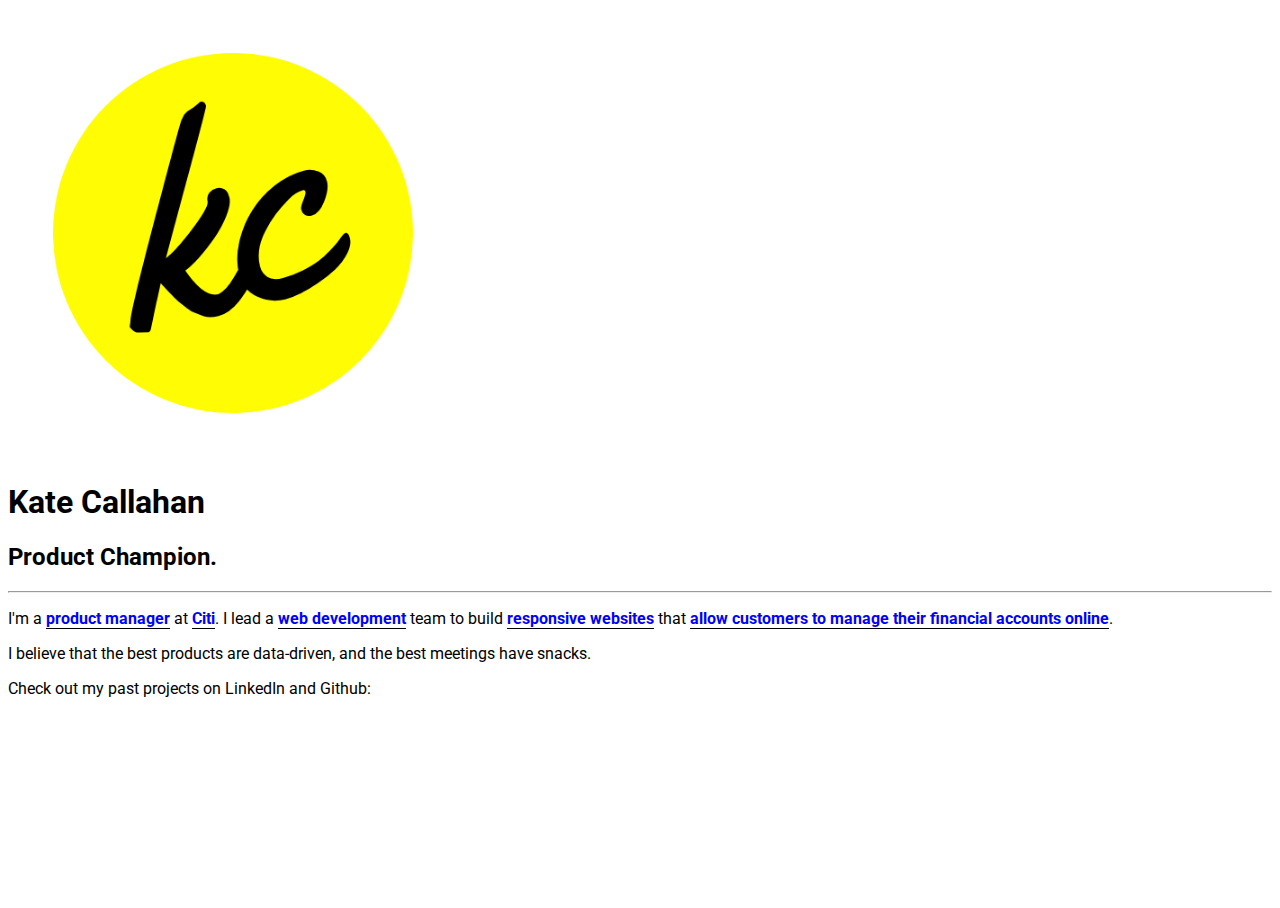
<file: index.html>
<!DOCTYPE html>
<html>
<head>
	<meta charset="utf-8">
	<meta name="viewport" content="width=device-width, initial-scale=1">

	<!-- Font Awesome -->
	<link rel="stylesheet" href="https://use.fontawesome.com/releases/v5.7.1/css/all.css" integrity="sha384-fnmOCqbTlWIlj8LyTjo7mOUStjsKC4pOpQbqyi7RrhN7udi9RwhKkMHpvLbHG9Sr" crossorigin="anonymous">

	<!-- Google Fonts -->
	<link href="https://fonts.googleapis.com/css?family=Roboto:400,700" rel="stylesheet">

	<!-- Bootstrap CSS -->
	<link rel="stylesheet" href="https://stackpath.bootstrapcdn.com/bootstrap/4.1.3/css/bootstrap.min.css" integrity="sha384-MCw98/SFnGE8fJT3GXwEOngsV7Zt27NXFoaoApmYm81iuXoPkFOJwJ8ERdknLPMO" crossorigin="anonymous">

	<!-- Custom CSS -->
	<link rel="stylesheet" type="text/css" href="style.css">


	<title>Kate Callahan</title>
</head>
<body>


<!-- 	<section class="container">
		<div class="d-flex flex-row justify-content-center align-items-center">
			<div class="logo col-lg-6">
				<img id="logo-img" src="output-onlinepngtools.png" alt="logo">
			</div>
			<div class="content col-lg-6">
				<h1>Kate Callahan</h1>
				<h2>Product Champion.</h2>
				<hr>
				<a href="https://www.linkedin.com/in/kacallahan/"><i class="fab fa-linkedin fa-3x"></i></a>
				<a href="https://github.com/katecalla"><i class="fab fa-github-square fa-3x"></i></a>
			</div>
		</div>
	</section> -->

	<section class="container h-100">
		<div class="row h-100 justify-content-center align-items-center">
			<div id="logo" class="col-md-6">
				<img id="logo-img" class="img-fluid" src="kate-logo.png" alt="logo">
			</div>
			<div id="content" class="col-md-6">
				<h1 class="display-4">Kate Callahan</h1>
				<h2>Product Champion.</h2>
				<hr>
				<p class="lead">I'm a <span>product manager</span> at <span>Citi</span>. I lead a <span>web development</span> team to build <span>responsive websites</span> that <span>allow customers to manage their financial accounts online</span>.</p>
				<p class="lead">I believe that the best products are data-driven, and the best meetings have snacks.</p>
				<p class="lead">Check out my past projects on LinkedIn and Github:</p>
				<a href="https://www.linkedin.com/in/kacallahan/"><i class="fab fa-linkedin fa-3x"></i></a>
				<a href="https://github.com/katecalla"><i class="fab fa-github-square fa-3x"></i></a>
			</div>
		</div>
	</section>


	<script src="https://code.jquery.com/jquery-3.3.1.slim.min.js" integrity="sha384-q8i/X+965DzO0rT7abK41JStQIAqVgRVzpbzo5smXKp4YfRvH+8abtTE1Pi6jizo" crossorigin="anonymous"></script>
	<script src="https://cdnjs.cloudflare.com/ajax/libs/popper.js/1.14.3/umd/popper.min.js" integrity="sha384-ZMP7rVo3mIykV+2+9J3UJ46jBk0WLaUAdn689aCwoqbBJiSnjAK/l8WvCWPIPm49" crossorigin="anonymous"></script>
	<script src="https://stackpath.bootstrapcdn.com/bootstrap/4.1.3/js/bootstrap.min.js" integrity="sha384-ChfqqxuZUCnJSK3+MXmPNIyE6ZbWh2IMqE241rYiqJxyMiZ6OW/JmZQ5stwEULTy" crossorigin="anonymous"></script>

</body>
</html>
</file>
<file: style.css>
/*body {
  width: 100%;
  height: 100%;
  background-image: url("georgie-cobbs-467923-unsplash.jpg");
  background-size: cover;
  background-position: center center;
  background-repeat: no-repeat;
  text-align:center;
  margin:auto;
  padding:0;
}*/
html, body {
	height: 100%;
	font-family: Roboto;
}

span {
	color: blue;
	font-weight: bold;
	border-bottom: 1px solid black;
}

.fab {
	color:black;
}

.fab:hover {
	color:blue;
}

img {
	max-height: 450px;
}

#content {
	text-align: center;
}

@media (min-width: 768px) {
    #content {
        text-align: left;
    }
}
</file>
